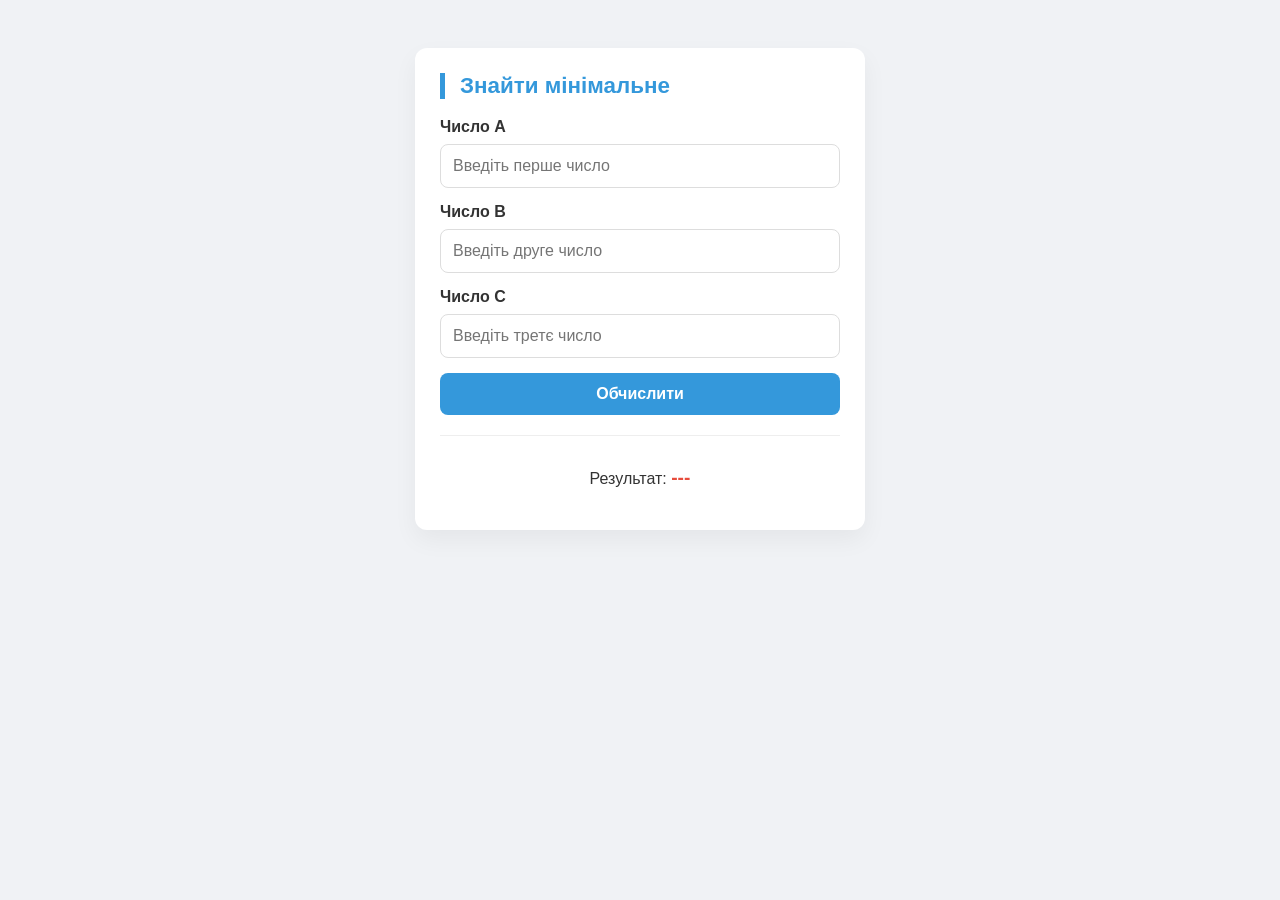
<file: index.html>
<!DOCTYPE html>
<html lang="ua">
<head>
    <meta charset="UTF-8">
    <meta name="viewport" content="width=device-width, initial-scale=1.0">
    <title>Document</title>
</head>
<body>
<script src="index.js"></script>
<link rel="stylesheet" href="index.css" />

    <div class="card">
        <h2>Знайти мінімальне</h2>
        
        <div class="input-field">
            <label for="num1">Число А</label>
            <input type="number" id="num1" placeholder="Введіть перше число">
        </div>

        <div class="input-field">
            <label for="num2">Число B</label>
            <input type="number" id="num2" placeholder="Введіть друге число">
        </div>

        <div class="input-field">
            <label for="num3">Число C</label>
            <input type="number" id="num3" placeholder="Введіть третє число">
        </div>

        <button id="btnCalculate">Обчислити</button>

        <div class="result-box">
            <p>Результат: <span id="result">---</span></p>
        </div>
    </div>
</body>
</html>
</file>
<file: index.css>
body {
    font-family: 'Segoe UI', Tahoma, Geneva, Verdana, sans-serif;
    background-color: #f0f2f5;
    color: #333;
    display: flex;
    flex-direction: column;
    align-items: center;
    padding: 40px 20px;
}

h1 {
    margin-bottom: 30px;
    color: #2c3e50;
}

.card {
    background: #ffffff;
    width: 100%;
    max-width: 400px;
    padding: 25px;
    margin-bottom: 25px;
    border-radius: 12px;
    box-shadow: 0 10px 25px rgba(0,0,0,0.05);
}

h2 {
    margin-top: 0;
    font-size: 1.4rem;
    color: #3498db;
    border-left: 5px solid #3498db;
    padding-left: 15px;
}

.input-field {
    margin: 15px 0;
}

label {
    display: block;
    margin-bottom: 8px;
    font-weight: 600;
}

input {
    width: 100%;
    padding: 12px;
    border: 1px solid #ddd;
    border-radius: 8px;
    box-sizing: border-box;
    font-size: 1rem;
    transition: border-color 0.3s;
}

input:focus {
    outline: none;
    border-color: #3498db;
}

button {
    width: 100%;
    padding: 12px;
    background-color: #3498db;
    color: white;
    border: none;
    border-radius: 8px;
    cursor: pointer;
    font-size: 1rem;
    font-weight: bold;
    transition: background 0.3s ease;
}

button:hover {
    background-color: #2980b9;
}

.result-box {
    margin-top: 20px;
    padding-top: 15px;
    border-top: 1px solid #eee;
    text-align: center;
}

span {
    color: #e74c3c;
    font-weight: bold;
    font-size: 1.2rem;
}
</file>
<file: min.css>
body {
    font-family: 'Segoe UI', Tahoma, Geneva, Verdana, sans-serif;
    background-color: #f0f2f5;
    color: #333;
    display: flex;
    flex-direction: column;
    align-items: center;
    padding: 40px 20px;
}

h1 {
    margin-bottom: 30px;
    color: #2c3e50;
}

.card {
    background: #ffffff;
    width: 100%;
    max-width: 400px;
    padding: 25px;
    margin-bottom: 25px;
    border-radius: 12px;
    box-shadow: 0 10px 25px rgba(0,0,0,0.05);
}

h2 {
    margin-top: 0;
    font-size: 1.4rem;
    color: #3498db;
    border-left: 5px solid #3498db;
    padding-left: 15px;
}

.input-field {
    margin: 15px 0;
}

label {
    display: block;
    margin-bottom: 8px;
    font-weight: 600;
}

input {
    width: 100%;
    padding: 12px;
    border: 1px solid #ddd;
    border-radius: 8px;
    box-sizing: border-box;
    font-size: 1rem;
    transition: border-color 0.3s;
}

input:focus {
    outline: none;
    border-color: #3498db;
}

button {
    width: 100%;
    padding: 12px;
    background-color: #3498db;
    color: white;
    border: none;
    border-radius: 8px;
    cursor: pointer;
    font-size: 1rem;
    font-weight: bold;
    transition: background 0.3s ease;
}

button:hover {
    background-color: #2980b9;
}

.result-box {
    margin-top: 20px;
    padding-top: 15px;
    border-top: 1px solid #eee;
    text-align: center;
}

span {
    color: #e74c3c;
    font-weight: bold;
    font-size: 1.2rem;
}
</file>
